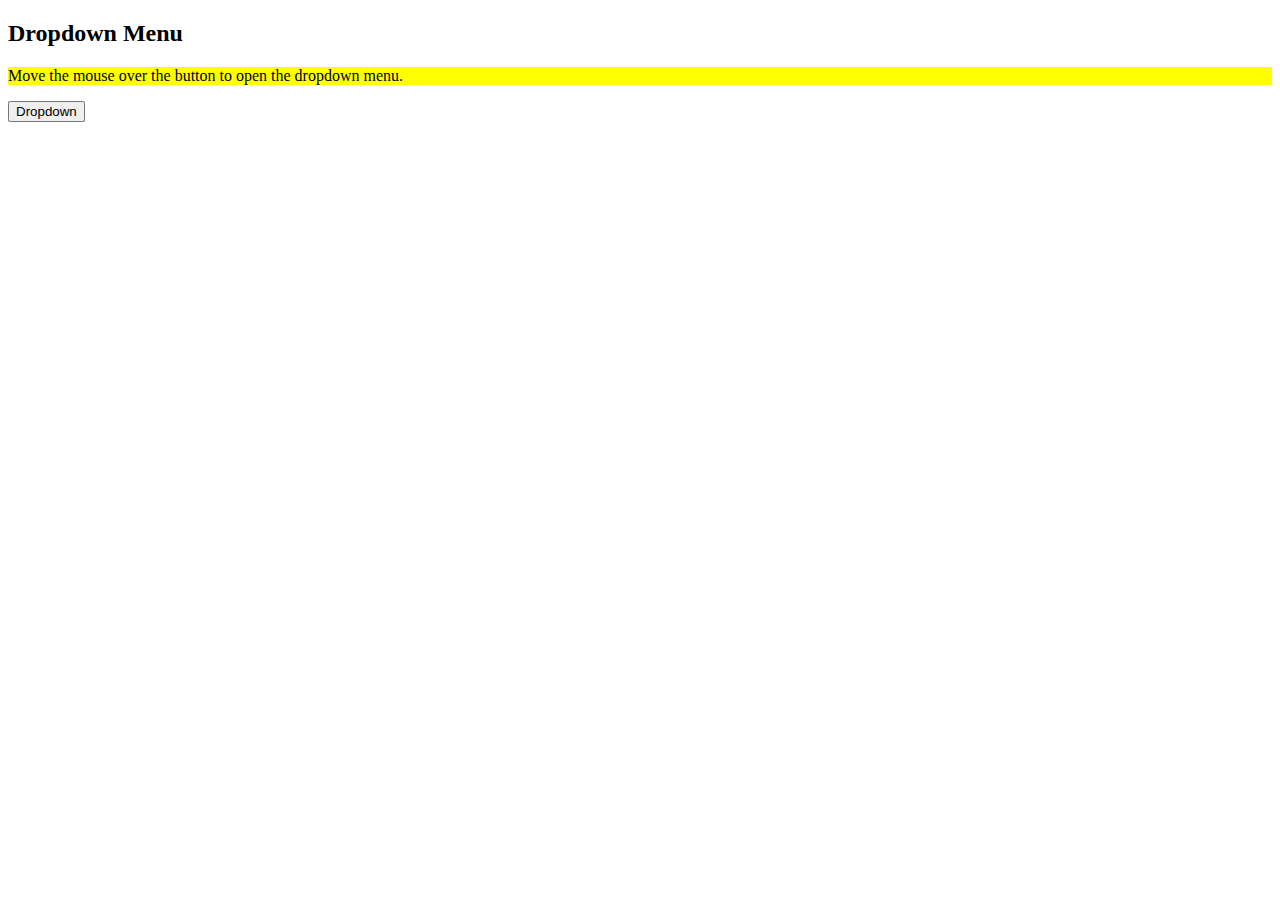
<file: index.html>
<!DOCTYPE html>
<html>
<head>
  <title>Module 3 Coding</title>
  <link rel="stylesheet" type="text/css" href="CSS/Style.css">
  <link rel="stylesheet" type="text/css" href="CSS/Responsive-Web-Design.css">
<body>

<h2>Dropdown Menu</h2>
<p>Move the mouse over the button to open the dropdown menu.</p>

<div class="dropdown">
  <button class="dropbtn">Dropdown</button>
  <div class="dropdown-content">
    <a href="Page-heading.html">Page heading</a>
    <a href="Bootstarp.html">BootstrapPage</a>
    <a href="Sidenav.html">Navbar</a>
  </div>
</div>

</body>
</html>
</file>
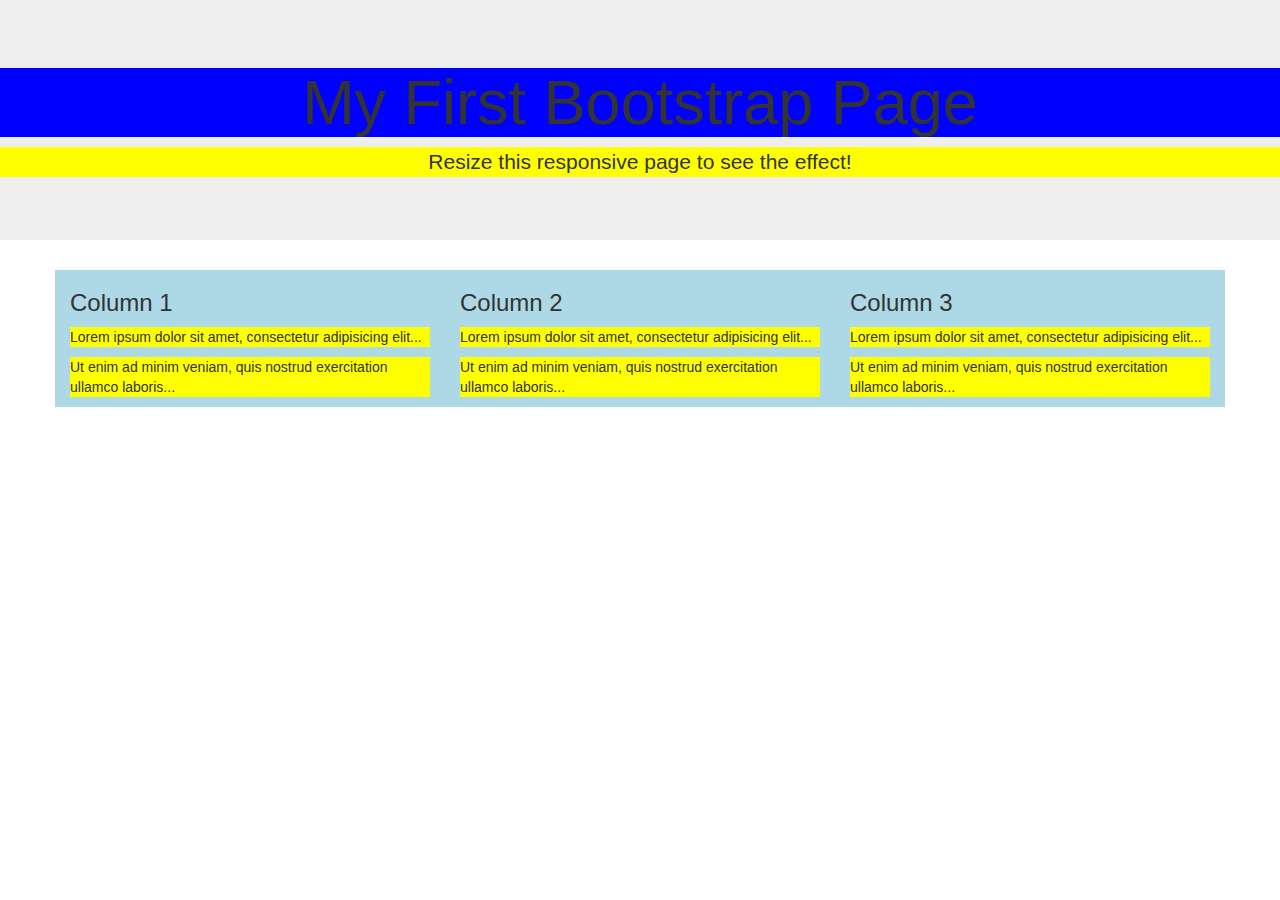
<file: Bootstarp.html>
<!DOCTYPE html>
<html lang="en">
<head>
  <title>Bootstrap Example</title>
  <meta charset="utf-8">
  <meta name="viewport" content="width=device-width, initial-scale=1">
  <link rel="stylesheet" href="https://maxcdn.bootstrapcdn.com/bootstrap/3.3.7/css/bootstrap.min.css">
  <link rel="stylesheet" type="text/css" href="CSS/Responsive-Web-Design.css">
  <script src="https://ajax.googleapis.com/ajax/libs/jquery/3.2.1/jquery.min.js"></script>
  <script src="https://maxcdn.bootstrapcdn.com/bootstrap/3.3.7/js/bootstrap.min.js"></script>
</head>
<body>

<div class="jumbotron text-center">
  <h1>My First Bootstrap Page</h1>
  <p>Resize this responsive page to see the effect!</p> 
</div>
  
<div class="container">
  <div class="row">
    <div class="col-sm-4">
      <h3>Column 1</h3>
      <p>Lorem ipsum dolor sit amet, consectetur adipisicing elit...</p>
      <p>Ut enim ad minim veniam, quis nostrud exercitation ullamco laboris...</p>
    </div>
    <div class="col-sm-4">
      <h3>Column 2</h3>
      <p>Lorem ipsum dolor sit amet, consectetur adipisicing elit...</p>
      <p>Ut enim ad minim veniam, quis nostrud exercitation ullamco laboris...</p>
    </div>
    <div class="col-sm-4">
      <h3>Column 3</h3>        
      <p>Lorem ipsum dolor sit amet, consectetur adipisicing elit...</p>
      <p>Ut enim ad minim veniam, quis nostrud exercitation ullamco laboris...</p>
    </div>
  </div>
</div>

</body>
</html>
</file>
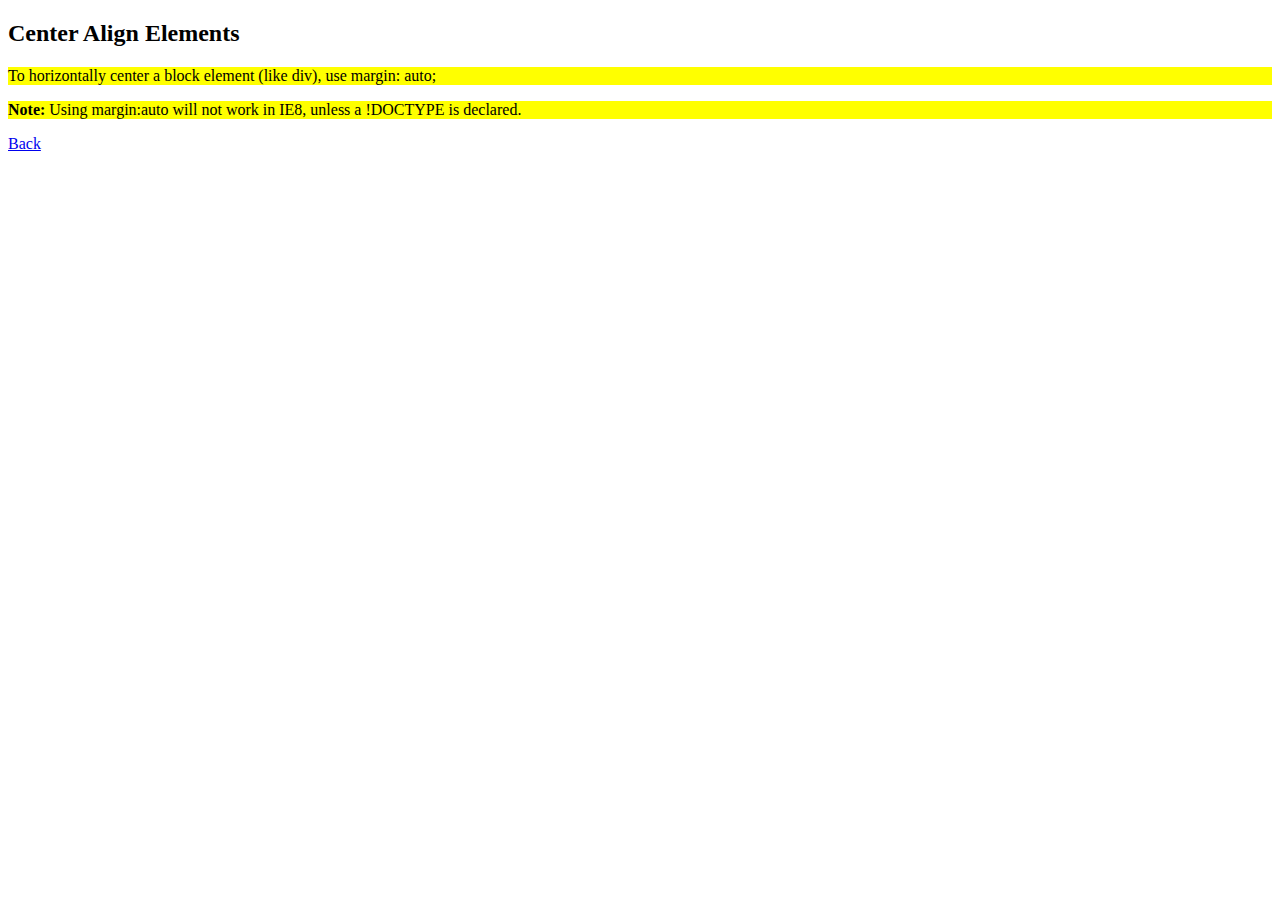
<file: Page-heading.html>
<!DOCTYPE html>
<html>
<head>
  <meta charset="utf-8">
  <meta name="viewport" content="width=device-width, initial-scale=1">
  <link rel="stylesheet" href="CSS/Page-heading.css">
  <link rel="stylesheet" type="text/css" href="CSS/Responsive-Web-Design.css">
</head>
<body>

<h2>Center Align Elements</h2>
<p>To horizontally center a block element (like div), use margin: auto;</p>

<div class="center">
  <p><b>Note: </b>Using margin:auto will not work in IE8, unless a !DOCTYPE is declared.</p>
</div>
  <a href="index.html">Back</a>

</body>
</html>
</file>
<file: CSS/Style.css>
<style>
.dropbtn {
    background-color: #4CAF50;
    color: white;
    padding: 16px;
    font-size: 16px;
    border: none;
    cursor: pointer;
}

.dropdown {
    position: relative;
    display: inline-block;
}

.dropdown-content {
    display: none;
    position: absolute;
    background-color: #f9f9f9;
    min-width: 160px;
    box-shadow: 0px 8px 16px 0px rgba(0,0,0,0.2);
    z-index: 1;
}

.dropdown-content a {
    color: black;
    padding: 12px 16px;
    text-decoration: none;
    display: block;
}

.dropdown-content a:hover {background-color: #f1f1f1}

.dropdown:hover .dropdown-content {
    display: block;
}

.dropdown:hover .dropbtn {
    background-color: #3e8e41;
}
</style>
</file>
<file: CSS/Responsive-Web-Design.css>
<style>
.city {
   float: left;
   margin: 10px;
   padding: 10px;
   max-width: 300px;
   height: 300px;
   border: 1px solid black;
}   
   
   h1 {
    background-color: blue;
}
   div {
    background-color: lightblue;
}
   p {
    background-color: yellow;
}
   
</style>
</file>
<file: CSS/Page-heading.css>
<style>
.center {
    margin: auto;
    width: 60%;
    border: 3px solid #73AD21;
    padding: 10px;
}
</style>
</file>
